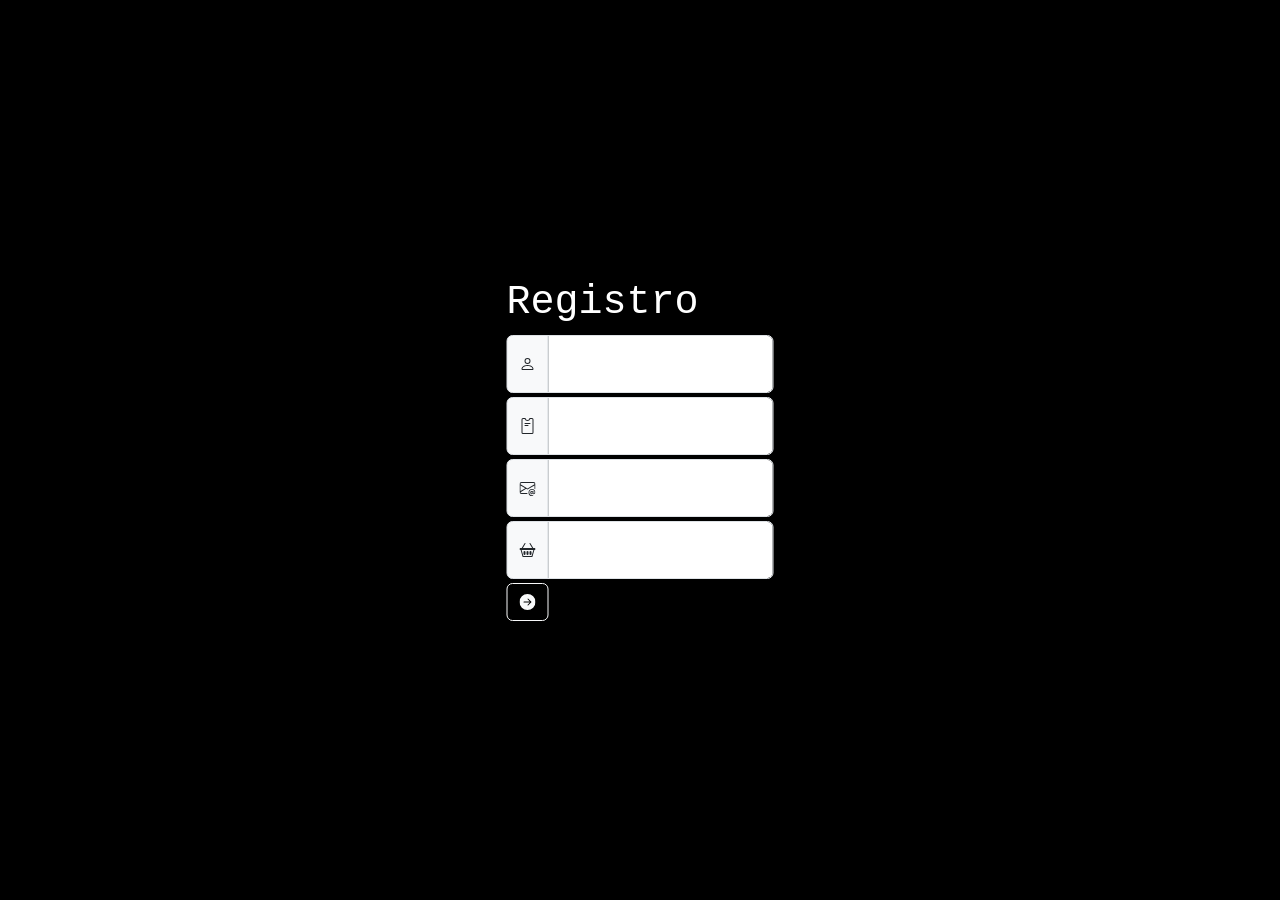
<file: front/templates/register.html>
<!DOCTYPE html>
<html lang="en">

<head>
    <meta charset="UTF-8">
    <meta name="viewport" content="width=device-width, initial-scale=1.0">
    <title>Registro</title>
    <link rel="stylesheet" href="static/styles.css">
    <link href="https://cdn.jsdelivr.net/npm/bootstrap@5.3.8/dist/css/bootstrap.min.css" rel="stylesheet"
        integrity="sha384-sRIl4kxILFvY47J16cr9ZwB07vP4J8+LH7qKQnuqkuIAvNWLzeN8tE5YBujZqJLB" crossorigin="anonymous">
</head>

<div class="container-fondo">
    <main>
        <div class="d-flex justify-content-center align-items-center">
            <div class="login-container">
                <h1>Registro</h1>

                <div class="input-group has-validation">
                    <span class="input-group-text">
                        <svg xmlns="http://www.w3.org/2000/svg" width="16" height="16"
                            fill="currentColor" class="bi bi-person" viewBox="0 0 16 16">
                            <path
                                d="M8 8a3 3 0 1 0 0-6 3 3 0 0 0 0 6m2-3a2 2 0 1 1-4 0 2 2 0 0 1 4 0m4 8c0 1-1 1-1 1H3s-1 0-1-1 1-4 6-4 6 3 6 4m-1-.004c-.001-.246-.154-.986-.832-1.664C11.516 10.68 10.289 10 8 10s-3.516.68-4.168 1.332c-.678.678-.83 1.418-.832 1.664z" />
                        </svg>
                    </span>
                    <div class="form-floating is-invalid">
                        <input type="text" class="form-control" id="userRegister" placeholder="Username" required>
                        <label for="floatingInputGroup2">Usuario</label>
                    </div>
                    <div class="invalid-feedback">
                    </div>
                </div>

                <div class="input-group has-validation">
                    <span class="input-group-text">
                        <svg xmlns="http://www.w3.org/2000/svg" width="16" height="16"
                            fill="currentColor" class="bi bi-pass" viewBox="0 0 16 16">
                            <path d="M5.5 5a.5.5 0 0 0 0 1h5a.5.5 0 0 0 0-1zm0 2a.5.5 0 0 0 0 1h3a.5.5 0 0 0 0-1z" />
                            <path
                                d="M8 2a2 2 0 0 0 2-2h2.5A1.5 1.5 0 0 1 14 1.5v13a1.5 1.5 0 0 1-1.5 1.5h-9A1.5 1.5 0 0 1 2 14.5v-13A1.5 1.5 0 0 1 3.5 0H6a2 2 0 0 0 2 2m0 1a3 3 0 0 1-2.83-2H3.5a.5.5 0 0 0-.5.5v13a.5.5 0 0 0 .5.5h9a.5.5 0 0 0 .5-.5v-13a.5.5 0 0 0-.5-.5h-1.67A3 3 0 0 1 8 3" />
                        </svg>
                    </span>
                    <div class="form-floating is-invalid">
                        <input type="password" class="form-control" id="passwordregister" placeholder="password"
                            placeholder="password" required>
                        <label for="floatingInputGroup2">Contraseña</label>
                    </div>
                    <div class="invalid-feedback">
                    </div>
                </div>

                <div class="input-group has-validation">
                    <span class="input-group-text"><svg xmlns="http://www.w3.org/2000/svg" width="16" height="16"
                            fill="currentColor" class="bi bi-envelope-at" viewBox="0 0 16 16">
                            <path
                                d="M2 2a2 2 0 0 0-2 2v8.01A2 2 0 0 0 2 14h5.5a.5.5 0 0 0 0-1H2a1 1 0 0 1-.966-.741l5.64-3.471L8 9.583l7-4.2V8.5a.5.5 0 0 0 1 0V4a2 2 0 0 0-2-2zm3.708 6.208L1 11.105V5.383zM1 4.217V4a1 1 0 0 1 1-1h12a1 1 0 0 1 1 1v.217l-7 4.2z" />
                            <path
                                d="M14.247 14.269c1.01 0 1.587-.857 1.587-2.025v-.21C15.834 10.43 14.64 9 12.52 9h-.035C10.42 9 9 10.36 9 12.432v.214C9 14.82 10.438 16 12.358 16h.044c.594 0 1.018-.074 1.237-.175v-.73c-.245.11-.673.18-1.18.18h-.044c-1.334 0-2.571-.788-2.571-2.655v-.157c0-1.657 1.058-2.724 2.64-2.724h.04c1.535 0 2.484 1.05 2.484 2.326v.118c0 .975-.324 1.39-.639 1.39-.232 0-.41-.148-.41-.42v-2.19h-.906v.569h-.03c-.084-.298-.368-.63-.954-.63-.778 0-1.259.555-1.259 1.4v.528c0 .892.49 1.434 1.26 1.434.471 0 .896-.227 1.014-.643h.043c.118.42.617.648 1.12.648m-2.453-1.588v-.227c0-.546.227-.791.573-.791.297 0 .572.192.572.708v.367c0 .573-.253.744-.564.744-.354 0-.581-.215-.581-.8Z" />
                        </svg></span>
                    <div class="form-floating is-invalid">
                        <input type="text" class="form-control" id="gmailRegister" placeholder="gmail" required>
                        <label for="floatingInputGroup2">Gmail</label>
                    </div>
                    <div class="invalid-feedback">
                    </div>
                </div>

                <div class="input-group has-validation">
                    <span class="input-group-text"><svg xmlns="http://www.w3.org/2000/svg" width="16" height="16"
                            fill="currentColor" class="bi bi-basket2" viewBox="0 0 16 16">
                            <path
                                d="M4 10a1 1 0 0 1 2 0v2a1 1 0 0 1-2 0zm3 0a1 1 0 0 1 2 0v2a1 1 0 0 1-2 0zm3 0a1 1 0 1 1 2 0v2a1 1 0 0 1-2 0z" />
                            <path
                                d="M5.757 1.071a.5.5 0 0 1 .172.686L3.383 6h9.234L10.07 1.757a.5.5 0 1 1 .858-.514L13.783 6H15.5a.5.5 0 0 1 .5.5v1a.5.5 0 0 1-.5.5h-.623l-1.844 6.456a.75.75 0 0 1-.722.544H3.69a.75.75 0 0 1-.722-.544L1.123 8H.5a.5.5 0 0 1-.5-.5v-1A.5.5 0 0 1 .5 6h1.717L5.07 1.243a.5.5 0 0 1 .686-.172zM2.163 8l1.714 6h8.246l1.714-6z" />
                        </svg></span>
                    <div class="form-floating is-invalid">
                        <input type="text" class="form-control" id="nameShopRegister" placeholder="negocio" required>
                        <label for="floatingInputGroup2">Nombre del Negocio</label>
                    </div>
                    <div class="invalid-feedback">
                    </div>
                </div>

                <button type="button" class="btn btn-outline-light" id="boton-agregarRegistro"><svg
                        xmlns="http://www.w3.org/2000/svg" width="16" height="16" fill="currentColor"
                        class="bi bi-arrow-right-circle-fill" viewBox="0 0 16 16">
                        <path
                            d="M8 0a8 8 0 1 1 0 16A8 8 0 0 1 8 0M4.5 7.5a.5.5 0 0 0 0 1h5.793l-2.147 2.146a.5.5 0 0 0 .708.708l3-3a.5.5 0 0 0 0-.708l-3-3a.5.5 0 1 0-.708.708L10.293 7.5z" />
                    </svg>
                </button>

            </div>

        </div>
    </main>

</div>

<script src="https://cdn.jsdelivr.net/npm/bootstrap@5.3.8/dist/js/bootstrap.bundle.min.js"
    integrity="sha384-FKyoEForCGlyvwx9Hj09JcYn3nv7wiPVlz7YYwJrWVcXK/BmnVDxM+D2scQbITxI" crossorigin="anonymous">
    </script>

</body>

</html>
</file>
<file: front/templates/static/styles.css>
.container-fondo {

    color: white;
    font-family: 'Courier New', Courier, monospace;
    background-color: black;
    height: 100vh;
    width: 100vw;
    position: relative;
 
}

.login-container {

    padding: 30px;
    border-radius: 20px;
    position: absolute;
    top: 50%;
    left: 50%;
    transform: translate(-50%, -50%);
}
    
.copyright {
    position: fixed;
    bottom: 0px;
}
</file>
